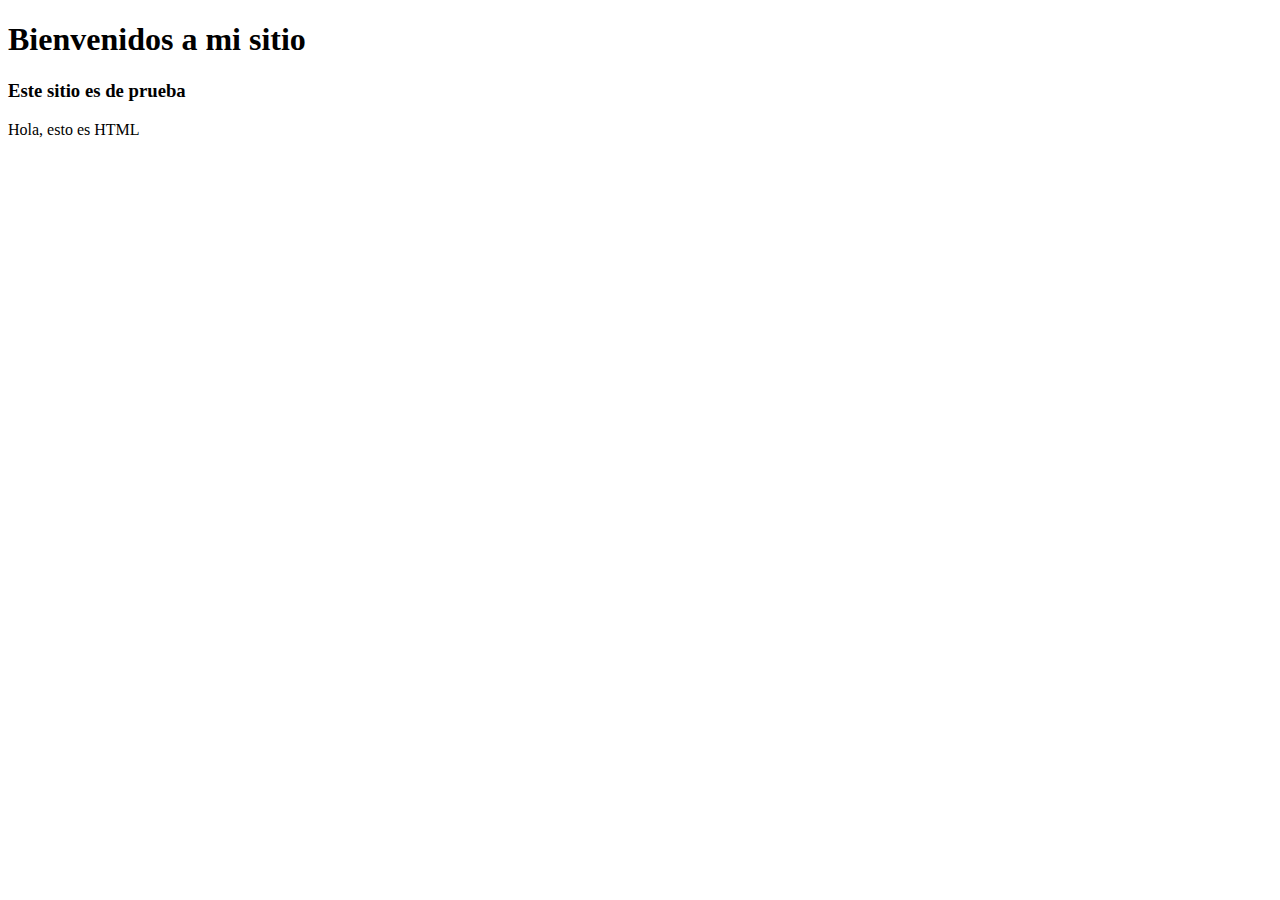
<file: HolaMundo/HolaMundo/Index.html>
﻿<!DOCTYPE html>
<html>
<head>
    <meta charset="utf-8" />
    <title>Sitio estatico</title>
</head>
<body>

    <h1>Bienvenidos a mi sitio</h1>

    <h3>Este sitio es de prueba</h3>

    <p>
        Hola, esto es HTML
    </p>

</body>
</html>
</file>
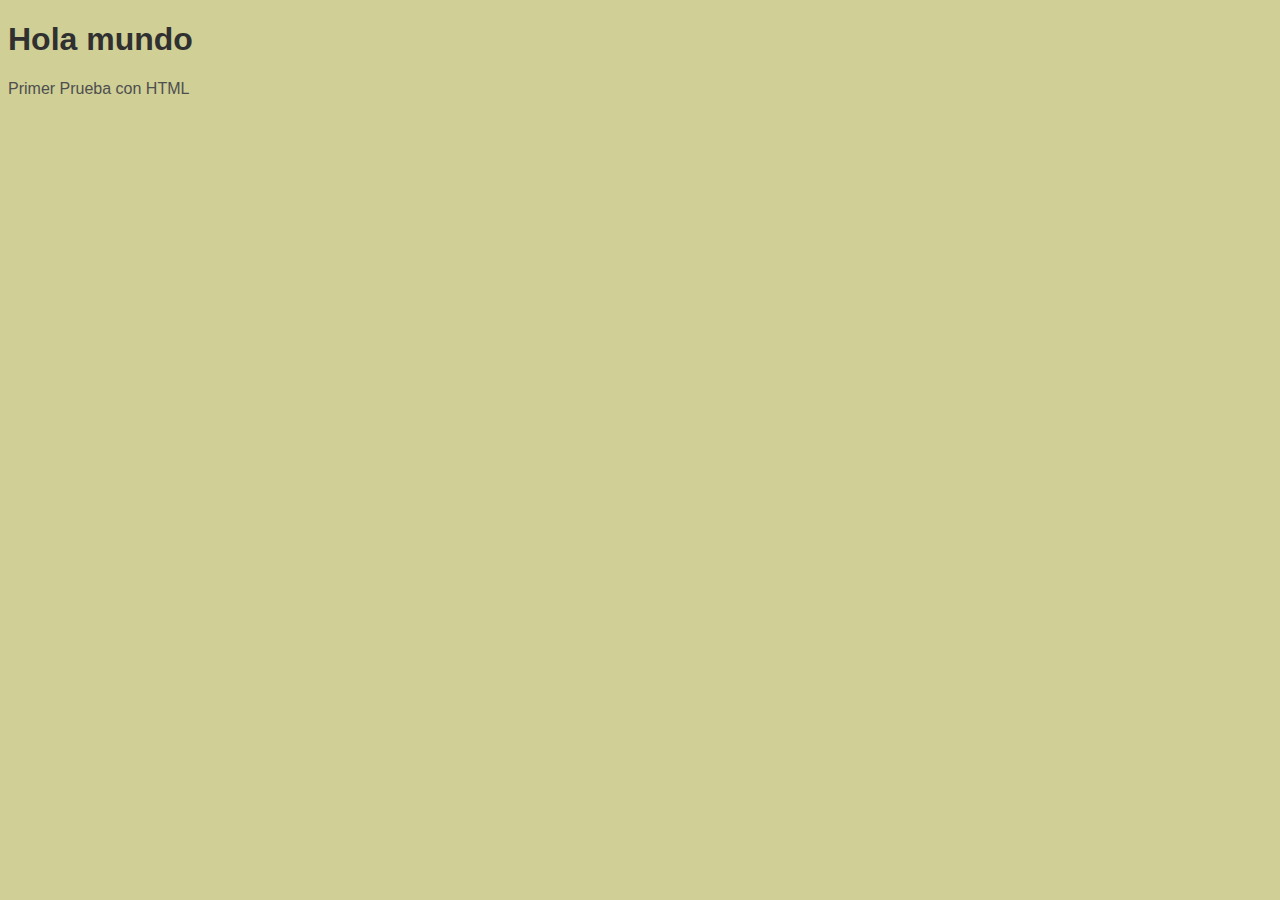
<file: index/prueba.html>
<!DOCTYPE html>
<html lang="en">
<head>
    <meta charset="UTF-8">
    <meta http-equiv="X-UA-Compatible" content="IE=edge">
    <meta name="viewport" content="width=device-width, initial-scale=1.0">
    <title>HELLO WORLD</title>
    <link rel="stylesheet" href="estilo/estilo.css">

</head>
<body>

    <h1>Hola mundo</h1>

    <p>
        Primer Prueba con HTML
    </p>

    
</body>
</html>
</file>
<file: index/estilo/estilo.css>
body{background-color: rgb(207, 207, 150); font-family: Arial, Helvetica, sans-serif}
h1{color: rgb(48, 48, 48);}
p{color: rgb(78, 78, 78);}
</file>
